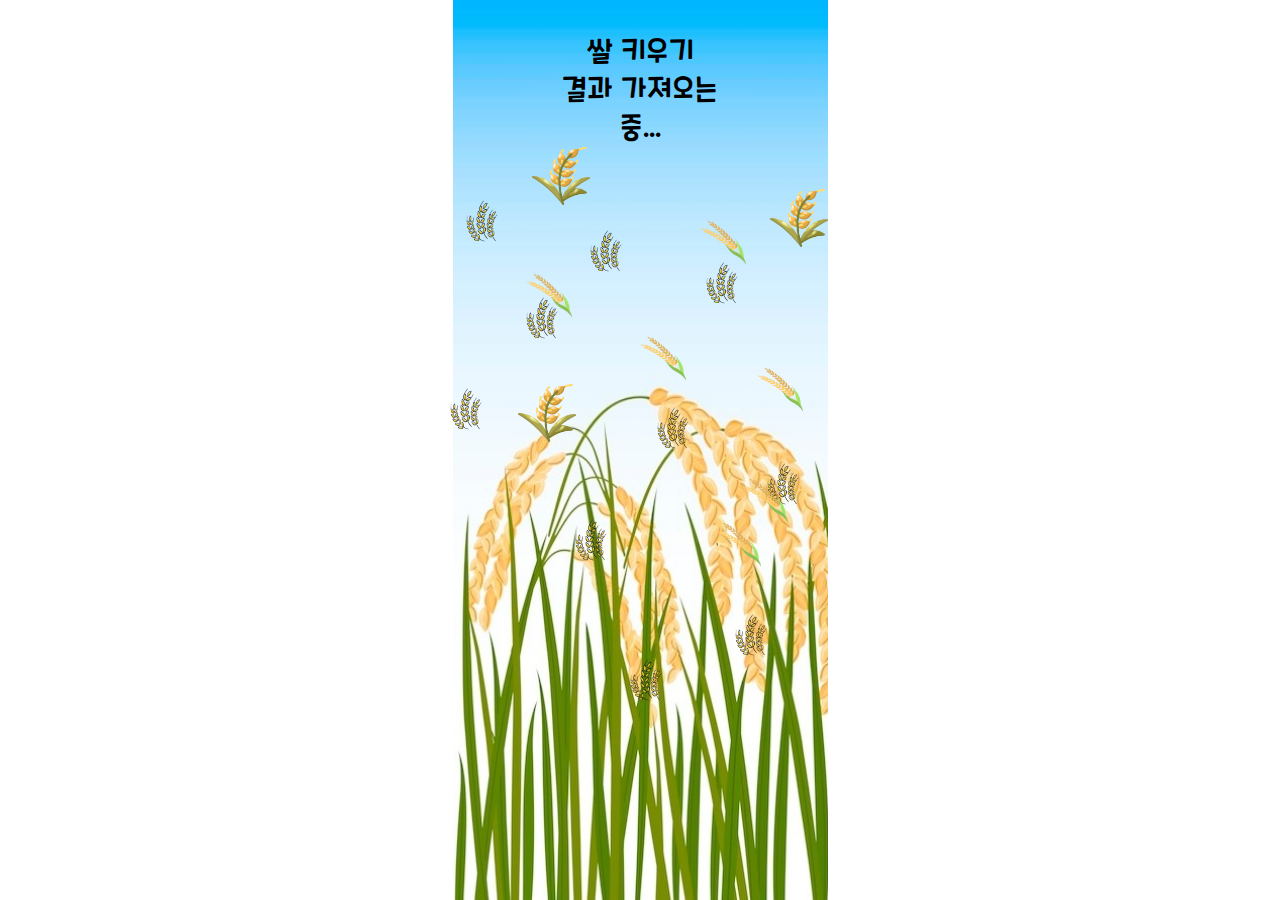
<file: loading.html>
<!DOCTYPE html>
<html lang="ko">
<head>
    <meta charset="UTF-8">
    <meta name="viewport" content="width=device-width, initial-scale=1.0">
    <link rel="stylesheet" href="./assets/css/loading.css" as="style">
    <title>로딩 페이지</title>
</head>
<body>
    <div class="background">
        <div class="loading-text">
            쌀 키우기<br>
            결과 가져오는 중...
        </div>
        <!-- 아이콘 1 -->
        <div class="icon1">
          <img src="./assets/images/loadingIcon1.png" class="icon icon1-1">
          <img src="./assets/images/loadingIcon1.png" class="icon icon1-2">
          <img src="./assets/images/loadingIcon1.png" class="icon icon1-3">
        </div>
        <!-- 아이콘 2 -->
        <div class="icon2">
          <img src="./assets/images/loadingIcon2.png" class="icon icon2-1">
          <img src="./assets/images/loadingIcon2.png" class="icon icon2-2">
          <img src="./assets/images/loadingIcon2.png" class="icon icon2-3">
          <img src="./assets/images/loadingIcon2.png" class="icon icon2-4">
          <img src="./assets/images/loadingIcon2.png" class="icon icon2-5">
          <img src="./assets/images/loadingIcon2.png" class="icon icon2-6">
          <img src="./assets/images/loadingIcon2.png" class="icon icon2-7">
          <img src="./assets/images/loadingIcon2.png" class="icon icon2-8">
          <img src="./assets/images/loadingIcon2.png" class="icon icon2-9">
          <img src="./assets/images/loadingIcon2.png" class="icon icon2-10">
        </div>
        <!-- 아이콘 3 -->
        <div class="icon3">
          <img src="./assets/images/loadingIcon3.png" class="icon icon3-1">
          <img src="./assets/images/loadingIcon3.png" class="icon icon3-2">
          <img src="./assets/images/loadingIcon3.png" class="icon icon3-3">
          <img src="./assets/images/loadingIcon3.png" class="icon icon3-4">
          <img src="./assets/images/loadingIcon3.png" class="icon icon3-5">
          <img src="./assets/images/loadingIcon3.png" class="icon icon3-6">
        </div>
    </div>
    <script src="./assets/js/loading.js"></script>
</body>
</html>
</file>
<file: assets/css/loading.css>
@font-face {
    font-family: 'CookieRun';
    src: url('../fonts/CookieRun Regular.ttf') format('truetype');
}

* {
    margin: 0;
    padding: 0;
    box-sizing: border-box;
}

html, body {
    min-height: 100vh;
    height: 100%;
    margin: 0;
    padding: 0;
}

body {
    font-family: 'CookieRun', sans-serif;
    display: flex;
    justify-content: center;
    align-items: flex-start;
    height: 100%;
}

@media (max-width: 768px) {
    body, .container {
        margin-top: 0px;
    }
}

@media (min-width: 769px) {
    body {
        justify-content: center;
    }
    .progress-bar, .container {
        margin-top: 4.8rem;
        justify-content: center;
    }
}

.container {
    display: flex;
    justify-content: center;
    align-items: center;
    height: auto;
}

.background {
    width: 23.438rem;
    min-height: 100vh;
    height: 100%;
    background: url('../images/loadingBackground.jpg') lightgray -1.908px 0px / 101.018% 100% no-repeat;
    display: flex;
    flex-direction: column;
    align-items: center;
    justify-content: flex-start;
    position: relative; /* 부모 요소에 relative 위치 설정 */
}

.loading-text {
    color: #000;
    text-align: center;
    font-family: 'CookieRun', sans-serif;
    font-size: 28px;
    font-style: normal;
    font-weight: 400;
    line-height: normal;
    position: absolute;
    width: 204px;
    top: 30px;
    left: 50%;
    transform: translateX(-50%); /* 중앙 정렬을 위한 설정 */
}

/* 좌우로 나풀나풀 흔들리는 애니메이션 */
@keyframes leafSwing1 {
    0% {
        transform: translateY(0);
    }
    100% {
        transform: translateY(800px); /* 원하는 만큼 아래로 이동 */
    }
}

@keyframes leafSwing2 {
    0% {
        transform: translateY(0);
    }
    100% {
        transform: translateY(1000px); /* 원하는 만큼 아래로 이동 */
    }
}

@keyframes leafSwing3 {
    0% {
        transform: translateY(0);
    }
    100% {
        transform: translateY(1200px); /* 원하는 만큼 아래로 이동 */
    }
}

/* 아이콘 1 공통 설정 및 각기 다른 애니메이션 적용 */
.icon1 img {
    width: 66px;
    height: 66px;
    position: absolute;
    animation-duration: 6s;
    animation-iteration-count: infinite;
    animation-timing-function: linear;
}

.icon1-1 {
    top: 143px;
    left: 75px;
    animation-name: leafSwing1;
}
.icon1-2 {
    top: 185px;
    left: 313px;
    animation-name: leafSwing2;
}
.icon1-3 {
    top: 380px;
    left: 61px;
    animation-name: leafSwing3;
}

/* 아이콘 2 공통 설정 및 각기 다른 애니메이션 적용 */
.icon2 img {
    width: 72px;
    height: 80px;
    position: absolute;
    animation-duration: 6s;
    animation-iteration-count: infinite;
    animation-timing-function: linear;
}

.icon2-1 {
    top: 181px;
    left: -7px;
    animation-name: leafSwing1;
}
.icon2-2 {
    top: 211px;
    left: 117px;
    animation-name: leafSwing2;
}
.icon2-3 {
    top: 243px;
    left: 233px;
    animation-name: leafSwing3;
}
.icon2-4 {
    top: 278px;
    left: 53px;
    animation-name: leafSwing1;
}
.icon2-5 {
    top: 369px;
    left: -23px;
    animation-name: leafSwing2;
}
.icon2-6 {
    top: 388px;
    left: 184px;
    animation-name: leafSwing3;
}
.icon2-7 {
    top: 444px;
    left: 294px;
    animation-name: leafSwing1;
}
.icon2-8 {
    top: 500px;
    left: 102px;
    animation-name: leafSwing2;
}
.icon2-9 {
    top: 595px;
    left: 262px;
    animation-name: leafSwing3;
}
.icon2-10 {
    top: 640px;
    left: 157px;
    animation-name: leafSwing1;
}

/* 아이콘 3 공통 설정 및 각기 다른 애니메이션 적용 */
.icon3 img {
    width: 48px;
    height: 48px;
    position: absolute;
    animation-duration: 6s;
    animation-iteration-count: infinite;
    animation-timing-function: linear;
}

.icon3-1 {
    top: 218px;
    left: 245px;
    animation-name: leafSwing1;
}
.icon3-2 {
    top: 271px;
    left: 71px;
    animation-name: leafSwing2;
}
.icon3-3 {
    top: 334px;
    left: 185px;
    animation-name: leafSwing3;
}
.icon3-4 {
    top: 365px;
    left: 302px;
    animation-name: leafSwing1;
}
.icon3-5 {
    top: 476px;
    left: 287px;
    animation-name: leafSwing2;
}
.icon3-6 {
    top: 520px;
    left: 260px;
    animation-name: leafSwing3;
}
</file>
